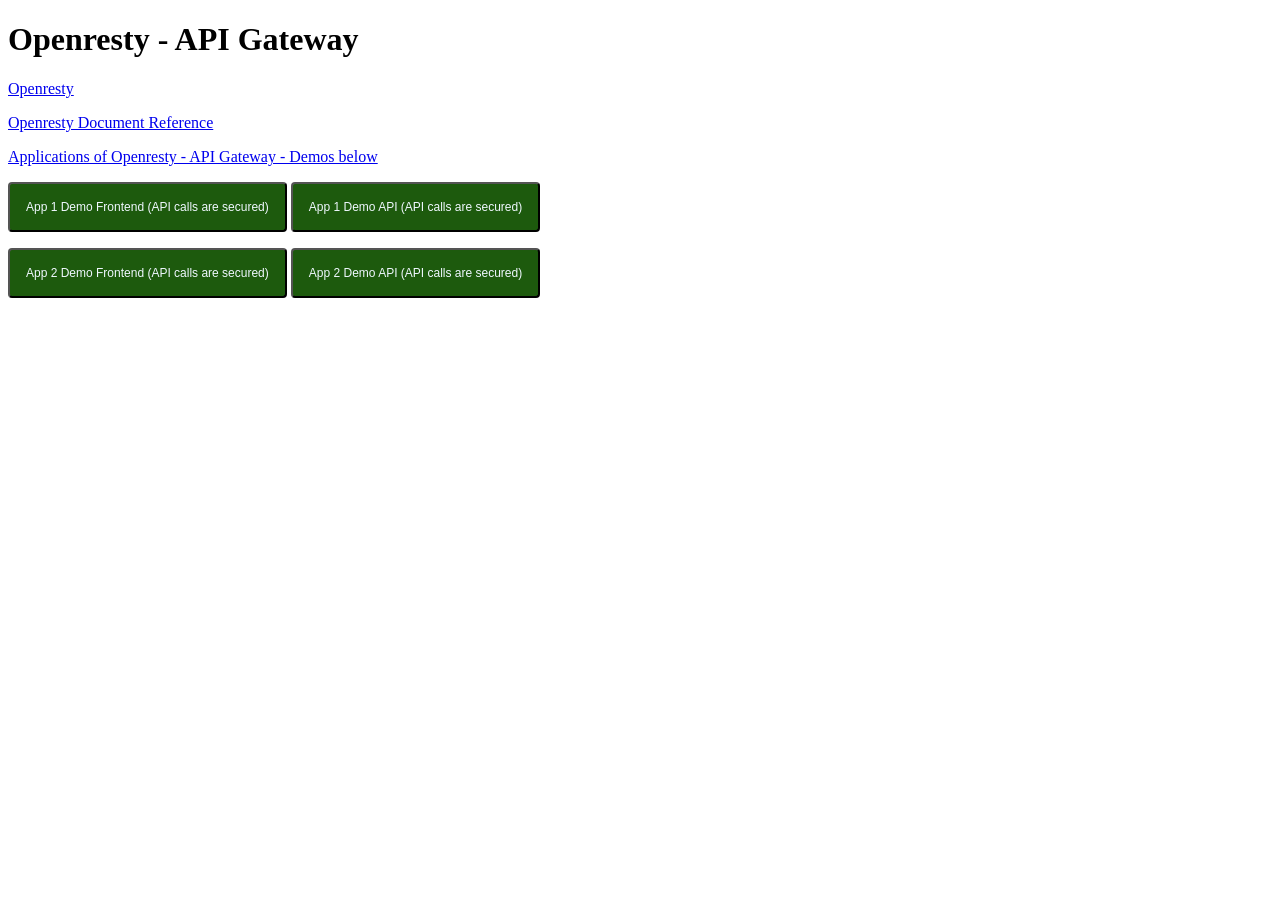
<file: openresty/nginx/html/index.html>
<!DOCTYPE html>
<html>
<head>
    <title>Openresty - API Gateway</title>
</head>
<body>

    <h1>Openresty - API Gateway</h1>
    <p><a target="_blank" href="https://www.openresty.org">Openresty</a></p>
    <p><a target="_blank" href="https://openresty-reference.readthedocs.io/en/latest/Lua_Nginx_API/#ngxlocationcapture">Openresty Document Reference</a></p>
    <p><a target="_blank" href="/index.html">Applications of Openresty - API Gateway - Demos below</a></p>
    <p>
    <button onClick="window.open('/');" style="padding: 16px; background-color: rgb(29, 90, 13); color:aliceblue; border-radius: 4px;font-size: 12px">App 1 Demo Frontend (API calls are secured)</button>
    <button onClick="window.open('/api');" style="padding: 16px; background-color: rgb(29, 90, 13); color:aliceblue; border-radius: 4px;font-size: 12px">App 1 Demo API (API calls are secured)</button>
    </p>
    <p>
    <button onClick="window.open('/2');" style="padding: 16px; background-color: rgb(29, 90, 13); color:aliceblue; border-radius: 4px;font-size: 12px">App 2 Demo Frontend (API calls are secured)</button>
    <button onClick="window.open('/2_api');" style="padding: 16px; background-color: rgb(29, 90, 13); color:aliceblue; border-radius: 4px;font-size: 12px">App 2 Demo API (API calls are secured)</button>
    </p>
</body>
</html>
</file>
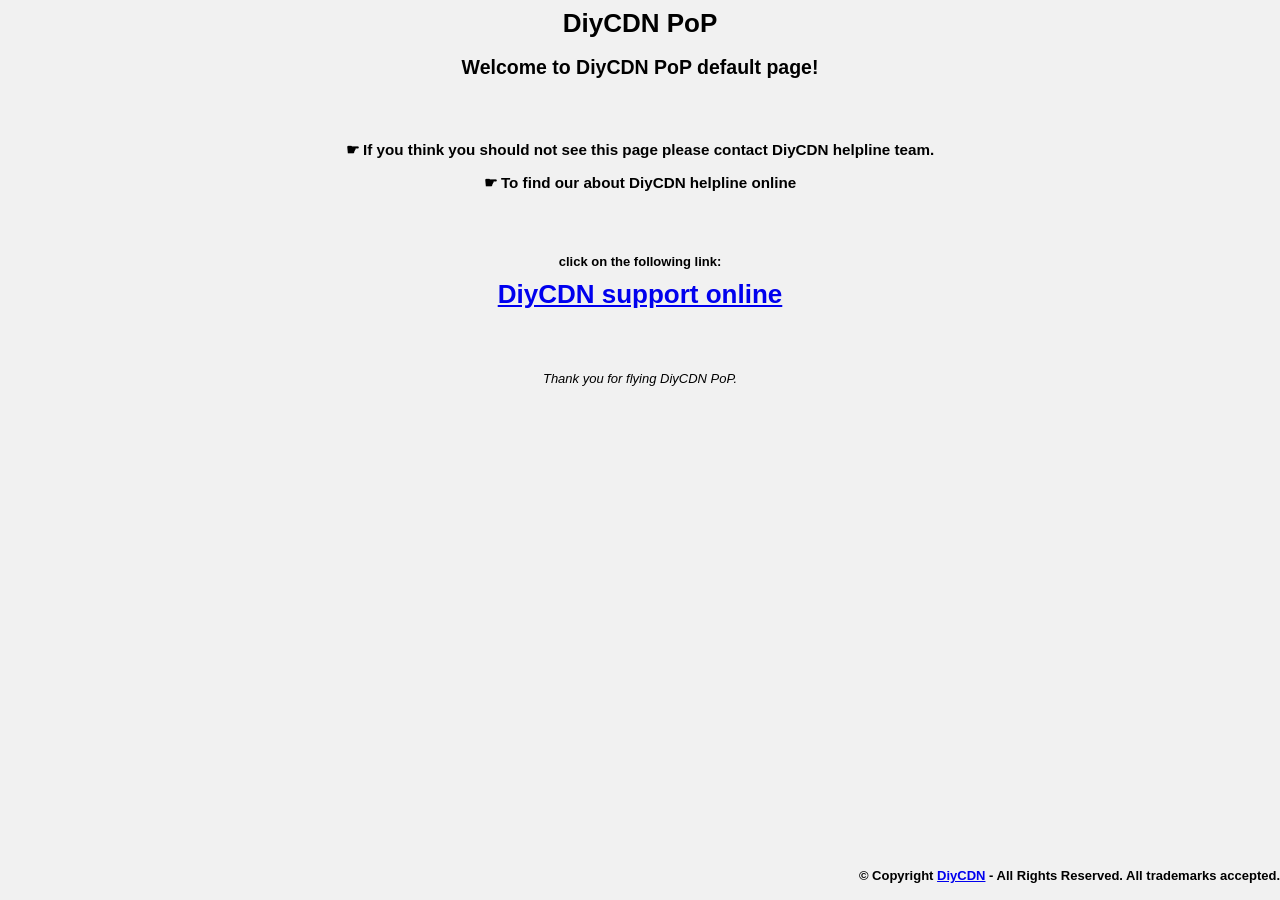
<file: terraform_common/nginx/html/index.html>
<html lang="en">
  <head>
    <title>Welcome to DiyCDN Cloud | Region: England and Ireland</title>
    <meta http-equiv="Content-Type" content="text/html; charset=utf-8" />
    <meta name="author" content="Balinder Walia - DiyCDN.cloud" />
    <meta name="generator" content="vi" />
    <meta
      name="keywords"
      content="DiyCDN cloud, cloud job bagging system, job costing system, DiyCDN, Balinder, Walia"
    />
    <meta name="description" content="nginx test page" />
    <link rel="shortcut icon" href="favicon.ico" type="image/ico" />
    <style>
      body {
        font-family: Gotham, "Helvetica Neue", Helvetica, Arial, sans-serif;
        background-color: #f1f1f1;
        color: #000;
        font-size: 13px;
      }
      .content {
      }
​
      .content a {
        text-decoration: none;
        color: #489ca1;
      }
​
      .content h2 {
        color: red;
      }
​
      .content a:hover {
        color: #000;
        text-decoration: underline;
      }
​
      .content h1 {
        margin-top: 40px;
        color: #489ca1;
        font-size: 40px;
        letter-spacing: 2px;
      }
​
      .content h3 {
        font-size: 16px;
      }
​
      .content h4 {
        color: #66686b;
        font-size: 14px;
      }
​
      .divider {
        height: 0;
        margin: 0.5rem 0;
        overflow: hidden;
        border-top: 1px solid #489ca15c;
        width: 50%;
      }
      .copyright {
        position: absolute;
        bottom: 0;
        right: 0px;
      }
      .support-online {
        margin-top: 10px !important;
      }
      .support-text {
        margin-bottom: 5px;
      }
    </style>
  </head>
  <body>
    <div class="content">
      <center>
        <h1>DiyCDN PoP</h1>
        <div class="divider"></div>
        <h2>Welcome to DiyCDN PoP default page!</h2>
        <br /> <br />
        <h3>
          ☛ If you think you should not see this page please contact DiyCDN
          helpline team.
        </h3>
        <h3>
          ☛ To find our about DiyCDN helpline online <br />
        </h3>
        <br /> <br />
        <h4 class="support-text">click on the
          following link:</h4>
        <h1 class="support-online">
          <a href="http://www.DiyCDN.co.uk/support"
            >DiyCDN support online</a
          >
        </h1>
​
        <br />
        <br />
        <p><em>Thank you for flying DiyCDN PoP.</em></p>
        <!--p>Host: {{hostName}}</p-->
        <br />
        <br />
        <h4 class="copyright">
          © Copyright <a href="http://www.DiyCDN.co.uk">DiyCDN</a> - All
          Rights Reserved. All trademarks accepted.
        </h4>

      </center>
    </div>
  </body>
</html>
<!-- <!DOCTYPE html>
<html>
<head>
<title>Welcome to DiyCDN PoP!</title>
<style>
    body {
        width: 35em;
        margin: 0 auto;
        font-family: Tahoma, Verdana, Arial, sans-serif;
    }
</style>
</head>
<body>
<br/><br/><br/><br/>
<h1>Welcome to DiyCDN PoP.</h1>
<p>If you see this page, the DiyCDN PoP - The ultimate HTTP(s) Server software platform is successfully installed and working. </p>
<p>DiyCDN PoP HTTP server is built on top of Nginx/Openresty with automation in mind! It has built in REST API for adding nginx server blocks configuration for each tenant easily and dynamically without any downtime.</p>

<p>For DiyCDN PoP API online documentation and support please refer to:
<a href="https://www.DiyCDN.co.uk/support">DiyCDN PoP - Getting started docs.</a>.<br/></p>

</body>
</html>



 -->
</file>
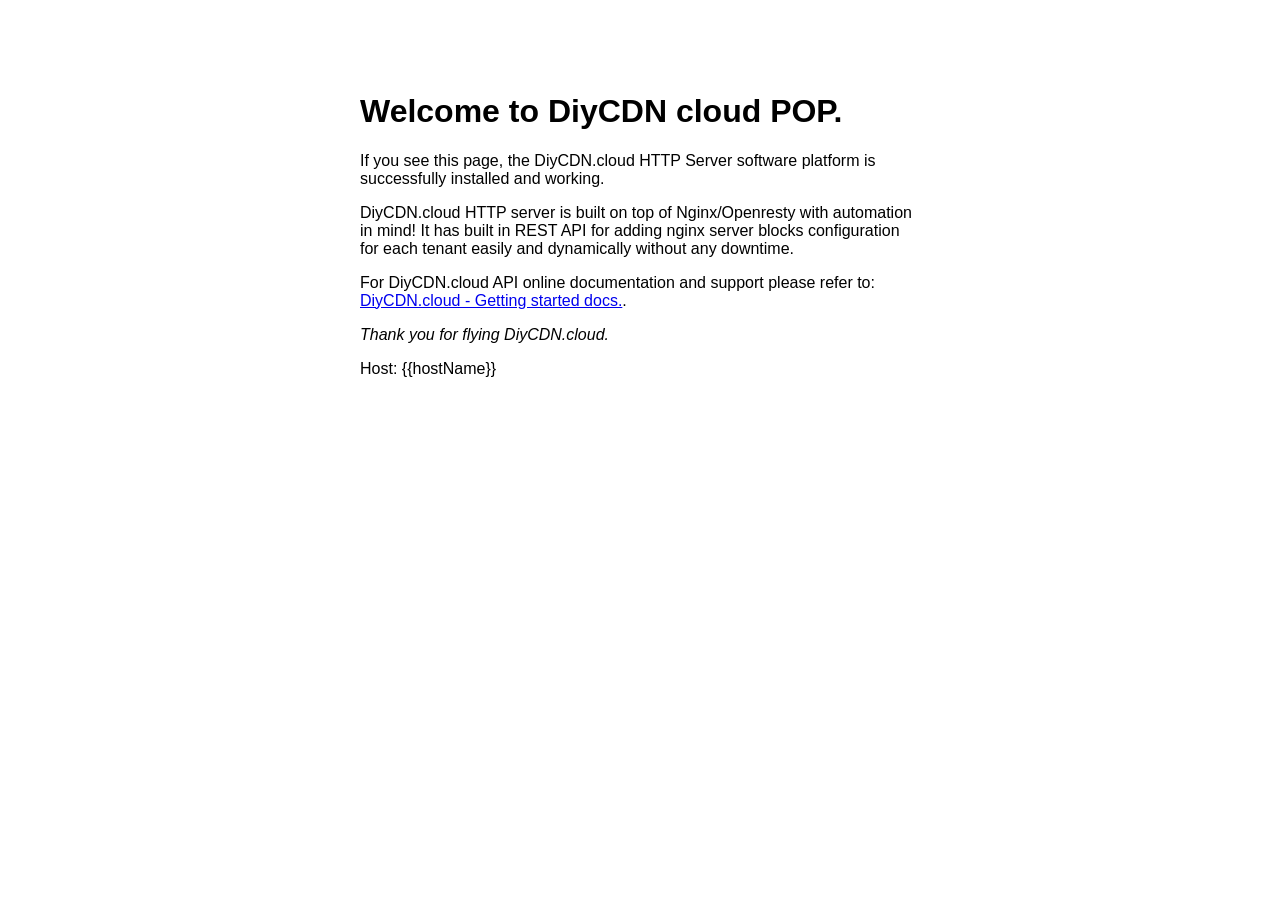
<file: archive/terraform/nginx/html/index.html>
<!DOCTYPE html>
<html>
<head>
<title>Welcome to DiyCDN.cloud!</title>
<style>
    body {
        width: 35em;
        margin: 0 auto;
        font-family: Tahoma, Verdana, Arial, sans-serif;
    }
</style>
</head>
<body>
<br/><br/><br/><br/>
<h1>Welcome to DiyCDN cloud POP.</h1>
<p>If you see this page, the DiyCDN.cloud HTTP Server software platform is successfully installed and working. </p>
<p>DiyCDN.cloud HTTP server is built on top of Nginx/Openresty with automation in mind! It has built in REST API for adding nginx server blocks configuration for each tenant easily and dynamically without any downtime.</p>

<p>For DiyCDN.cloud API online documentation and support please refer to:
<a href="//DiyCDN.cloud">DiyCDN.cloud - Getting started docs.</a>.<br/></p>

<p><em>Thank you for flying DiyCDN.cloud.</em></p>
<p>Host: {{hostName}}</p>
</body>
</html>
</file>
